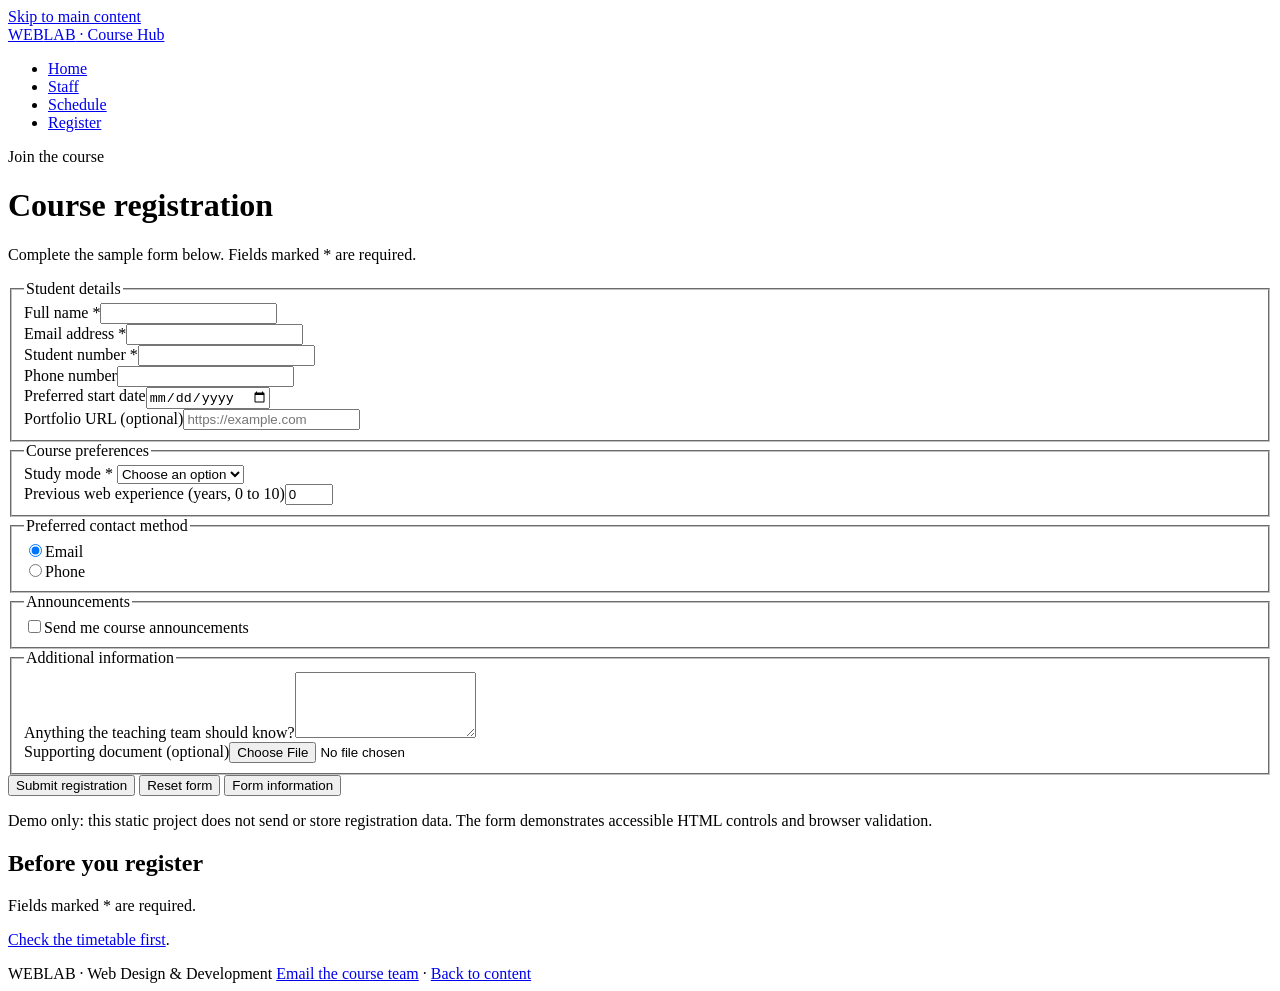
<file: register.html>
<!doctype html>
<html lang="en">
<head>
  <meta charset="utf-8">
  <meta name="viewport" content="width=device-width, initial-scale=1">
  <meta name="description" content="Accessible Web Design and Development course information.">
  <title>Registration | WEBLAB Course Hub</title>
</head>
<body>

<a class="skip-link" href="#main">Skip to main content</a>
<header class="site-header">
  <div class="header-inner">
    <a class="brand" href="index.html">WEB<span>LAB</span> · Course Hub</a>
    <nav aria-label="Main navigation">
      <ul>
        <li><a href="index.html" >Home</a></li>
        <li><a href="staff.html" >Staff</a></li>
        <li><a href="schedule.html" >Schedule</a></li>
        <li><a href="register.html" aria-current="page">Register</a></li>
      </ul>
    </nav>
  </div>
</header>

<div class="container">

<div class="content-layout">
<main id="main" class="panel">
  <p class="eyebrow">Join the course</p>
  <h1>Course registration</h1>
  <p class="muted">Complete the sample form below. Fields marked * are required.</p>
  <form action="#" method="post">
    <fieldset>
      <legend>Student details</legend>
      <div class="form-grid">
        <div class="field"><label for="full-name">Full name *</label><input id="full-name" name="fullName" type="text" autocomplete="name" required></div>
        <div class="field"><label for="email">Email address *</label><input id="email" name="email" type="email" autocomplete="email" required></div>
        <div class="field"><label for="student-id">Student number *</label><input id="student-id" name="studentId" type="text" pattern="[A-Za-z0-9-]{4,12}" title="Use 4 to 12 letters, numbers, or hyphens." required></div>
        <div class="field"><label for="phone">Phone number</label><input id="phone" name="phone" type="tel" autocomplete="tel"></div>
        <div class="field"><label for="start-date">Preferred start date</label><input id="start-date" name="startDate" type="date"></div>
        <div class="field"><label for="website">Portfolio URL (optional)</label><input id="website" name="website" type="url" placeholder="https://example.com"></div>
      </div>
    </fieldset>
    <fieldset>
      <legend>Course preferences</legend>
      <div class="form-grid">
        <div class="field"><label for="study-mode">Study mode *</label>
          <select id="study-mode" name="studyMode" required>
            <option value="">Choose an option</option><option value="on-campus">On campus</option><option value="online">Online</option><option value="hybrid">Hybrid</option>
          </select>
        </div>
        <div class="field"><label for="experience">Previous web experience (years, 0 to 10)</label><input id="experience" name="experience" type="number" min="0" max="10" value="0"></div>
      </div>
    </fieldset>
    <fieldset>
      <legend>Preferred contact method</legend>
      <div class="choice"><input id="contact-email" name="contactMethod" type="radio" value="email" checked><label for="contact-email">Email</label></div>
      <div class="choice"><input id="contact-phone" name="contactMethod" type="radio" value="phone"><label for="contact-phone">Phone</label></div>
    </fieldset>
    <fieldset>
      <legend>Announcements</legend>
      <div class="choice"><input id="updates" name="updates" type="checkbox" value="yes"><label for="updates">Send me course announcements</label></div>
    </fieldset>
    <fieldset>
      <legend>Additional information</legend>
      <div class="field"><label for="message">Anything the teaching team should know?</label><textarea id="message" name="message" rows="4" maxlength="500"></textarea></div>
      <div class="field"><label for="attachment">Supporting document (optional)</label><input id="attachment" name="attachment" type="file" accept=".pdf,.doc,.docx"></div>
    </fieldset>
    <div class="actions">
      <button class="button" type="submit">Submit registration</button>
      <button class="button secondary" type="reset">Reset form</button>
      <button class="button secondary" type="button" onclick="alert('This is a demo form. No information has been sent to a server.')">Form information</button>
    </div>
    <p class="muted">Demo only: this static project does not send or store registration data. The form demonstrates accessible HTML controls and browser validation.</p>
  </form>
</main>
  <aside class="panel" aria-labelledby="aside-title">
    <h2 id="aside-title">Before you register</h2>
    <p>Fields marked * are required.</p>
    <p><a href="schedule.html">Check the timetable first</a>.</p>
  </aside>
</div>

</div>

<footer class="site-footer">
  <div class="footer-inner">
    <span>WEBLAB · Web Design &amp; Development</span>
    <span><a href="mailto:course@example.edu">Email the course team</a> · <a href="#main">Back to content</a></span>
  </div>
</footer>

</body>
</html>
</file>
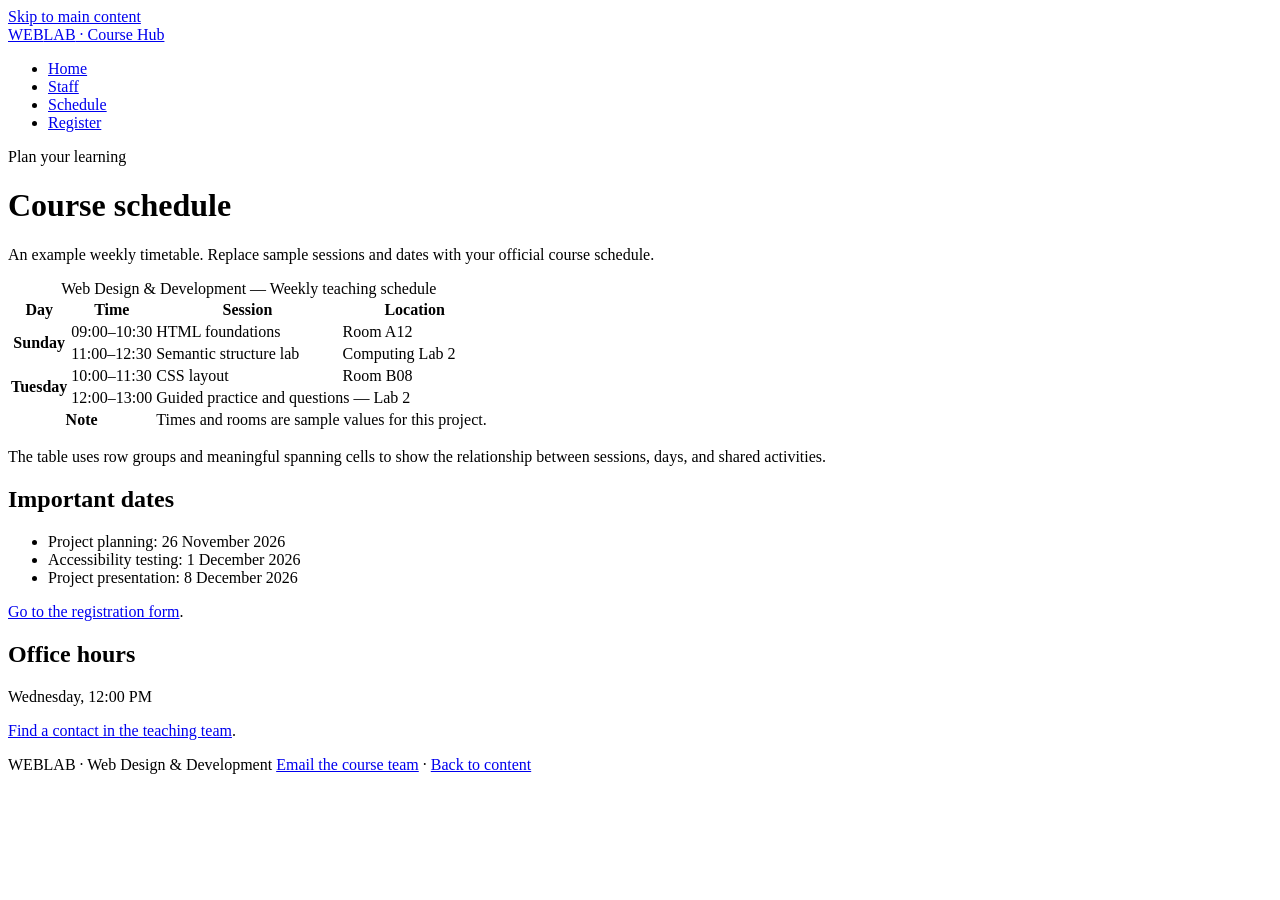
<file: schedule.html>
<!doctype html>
<html lang="en">
<head>
  <meta charset="utf-8">
  <meta name="viewport" content="width=device-width, initial-scale=1">
  <meta name="description" content="Accessible Web Design and Development course information.">
  <title>Course Schedule | WEBLAB Course Hub</title>
</head>
<body>

<a class="skip-link" href="#main">Skip to main content</a>
<header class="site-header">
  <div class="header-inner">
    <a class="brand" href="index.html">WEB<span>LAB</span> · Course Hub</a>
    <nav aria-label="Main navigation">
      <ul>
        <li><a href="index.html" >Home</a></li>
        <li><a href="staff.html" >Staff</a></li>
        <li><a href="schedule.html" aria-current="page">Schedule</a></li>
        <li><a href="register.html" >Register</a></li>
      </ul>
    </nav>
  </div>
</header>

<div class="container">

<div class="content-layout">
<main id="main" class="panel">
  <p class="eyebrow">Plan your learning</p>
  <h1>Course schedule</h1>
  <p class="muted">An example weekly timetable. Replace sample sessions and dates with your official course schedule.</p>
  <table>
    <caption>Web Design &amp; Development — Weekly teaching schedule</caption>
    <thead>
      <tr>
        <th scope="col">Day</th>
        <th scope="col">Time</th>
        <th scope="col">Session</th>
        <th scope="col">Location</th>
      </tr>
    </thead>
    <tfoot>
      <tr>
        <th scope="row" colspan="2">Note</th>
        <td colspan="2">Times and rooms are sample values for this project.</td>
      </tr>
    </tfoot>
    <tbody>
      <tr>
        <th scope="rowgroup" rowspan="2">Sunday</th>
        <td>09:00–10:30</td><td>HTML foundations</td><td>Room A12</td>
      </tr>
      <tr>
        <td>11:00–12:30</td><td>Semantic structure lab</td><td>Computing Lab 2</td>
      </tr>
      <tr>
        <th scope="rowgroup" rowspan="2">Tuesday</th>
        <td>10:00–11:30</td><td>CSS layout</td><td>Room B08</td>
      </tr>
      <tr>
        <td>12:00–13:00</td><td colspan="2">Guided practice and questions — Lab 2</td>
      </tr>
    </tbody>
  </table>
  <p class="notice">The table uses row groups and meaningful spanning cells to show the relationship between sessions, days, and shared activities.</p>
  <h2>Important dates</h2>
  <ul>
    <li>Project planning: <time datetime="2026-11-26">26 November 2026</time></li>
    <li>Accessibility testing: <time datetime="2026-12-01">1 December 2026</time></li>
    <li>Project presentation: <time datetime="2026-12-08">8 December 2026</time></li>
  </ul>
  <p><a href="register.html">Go to the registration form</a>.</p>
</main>
  <aside class="panel" aria-labelledby="aside-title">
    <h2 id="aside-title">Office hours</h2>
    <p><time datetime="2026-11-25T12:00">Wednesday, 12:00 PM</time></p>
    <p><a href="staff.html">Find a contact in the teaching team</a>.</p>
  </aside>
</div>

</div>

<footer class="site-footer">
  <div class="footer-inner">
    <span>WEBLAB · Web Design &amp; Development</span>
    <span><a href="mailto:course@example.edu">Email the course team</a> · <a href="#main">Back to content</a></span>
  </div>
</footer>

</body>
</html>
</file>
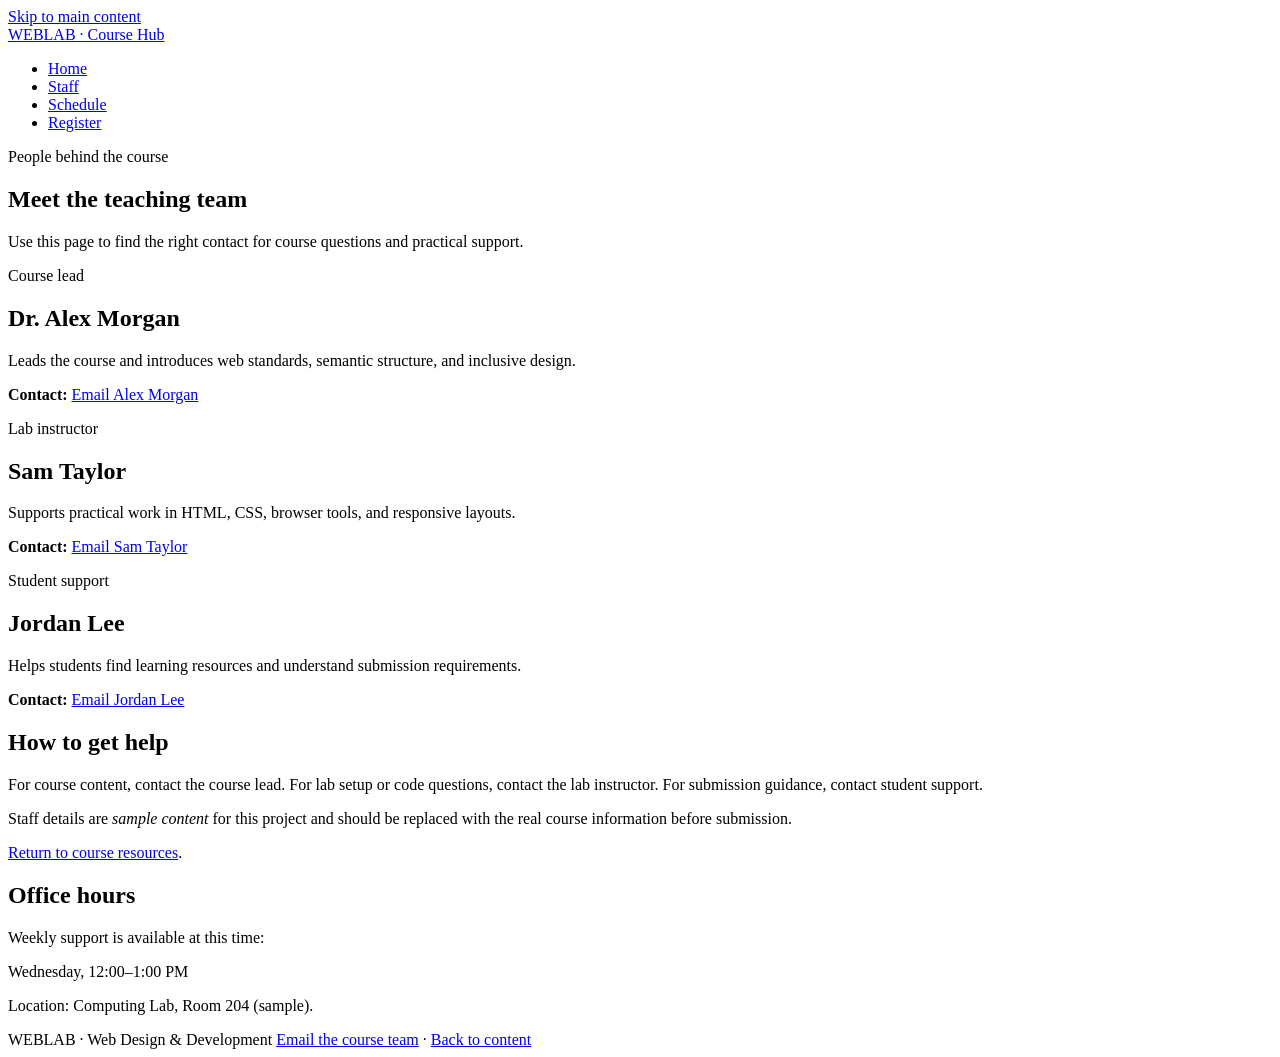
<file: staff.html>
<!doctype html>
<html lang="en">
<head>
  <meta charset="utf-8">
  <meta name="viewport" content="width=device-width, initial-scale=1">
  <meta name="description" content="Accessible Web Design and Development course information.">
  <title>Teaching Staff | WEBLAB Course Hub</title>
</head>
<body>

<a class="skip-link" href="#main">Skip to main content</a>
<header class="site-header">
  <div class="header-inner">
    <a class="brand" href="index.html">WEB<span>LAB</span> · Course Hub</a>
    <nav aria-label="Main navigation">
      <ul>
        <li><a href="index.html" >Home</a></li>
        <li><a href="staff.html" aria-current="page">Staff</a></li>
        <li><a href="schedule.html" >Schedule</a></li>
        <li><a href="register.html" >Register</a></li>
      </ul>
    </nav>
  </div>
</header>

<div class="container">

<div class="content-layout">
  <main id="main">
    <section class="panel">
      <p class="eyebrow">People behind the course</p>
      <h1>Meet the teaching team</h1>
      <p class="muted">Use this page to find the right contact for course questions and practical support.</p>
    </section>
    <section class="grid" aria-label="Staff profiles">
      <article class="card">
        <span class="tag">Course lead</span>
        <h2>Dr. Alex Morgan</h2>
        <p>Leads the course and introduces web standards, semantic structure, and inclusive design.</p>
        <p><strong>Contact:</strong> <a href="mailto:alex.morgan@example.edu">Email Alex Morgan</a></p>
      </article>
      <article class="card">
        <span class="tag">Lab instructor</span>
        <h2>Sam Taylor</h2>
        <p>Supports practical work in HTML, CSS, browser tools, and responsive layouts.</p>
        <p><strong>Contact:</strong> <a href="mailto:sam.taylor@example.edu">Email Sam Taylor</a></p>
      </article>
      <article class="card">
        <span class="tag">Student support</span>
        <h2>Jordan Lee</h2>
        <p>Helps students find learning resources and understand submission requirements.</p>
        <p><strong>Contact:</strong> <a href="mailto:jordan.lee@example.edu">Email Jordan Lee</a></p>
      </article>
    </section>
    <section class="panel">
      <h2>How to get help</h2>
      <p>For course content, contact the course lead. For lab setup or code questions, contact the lab instructor. For submission guidance, contact student support.</p>
      <p>Staff details are <em>sample content</em> for this project and should be replaced with the real course information before submission.</p>
      <p><a href="index.html#resources">Return to course resources</a>.</p>
    </section>
  </main>
  <aside class="panel">
    <h2>Office hours</h2>
    <p>Weekly support is available at this time:</p>
    <p><time datetime="2026-11-25T12:00">Wednesday, 12:00–1:00 PM</time></p>
    <p>Location: Computing Lab, Room 204 (sample).</p>
  </aside>
</div>

</div>

<footer class="site-footer">
  <div class="footer-inner">
    <span>WEBLAB · Web Design &amp; Development</span>
    <span><a href="mailto:course@example.edu">Email the course team</a> · <a href="#main">Back to content</a></span>
  </div>
</footer>

</body>
</html>
</file>
